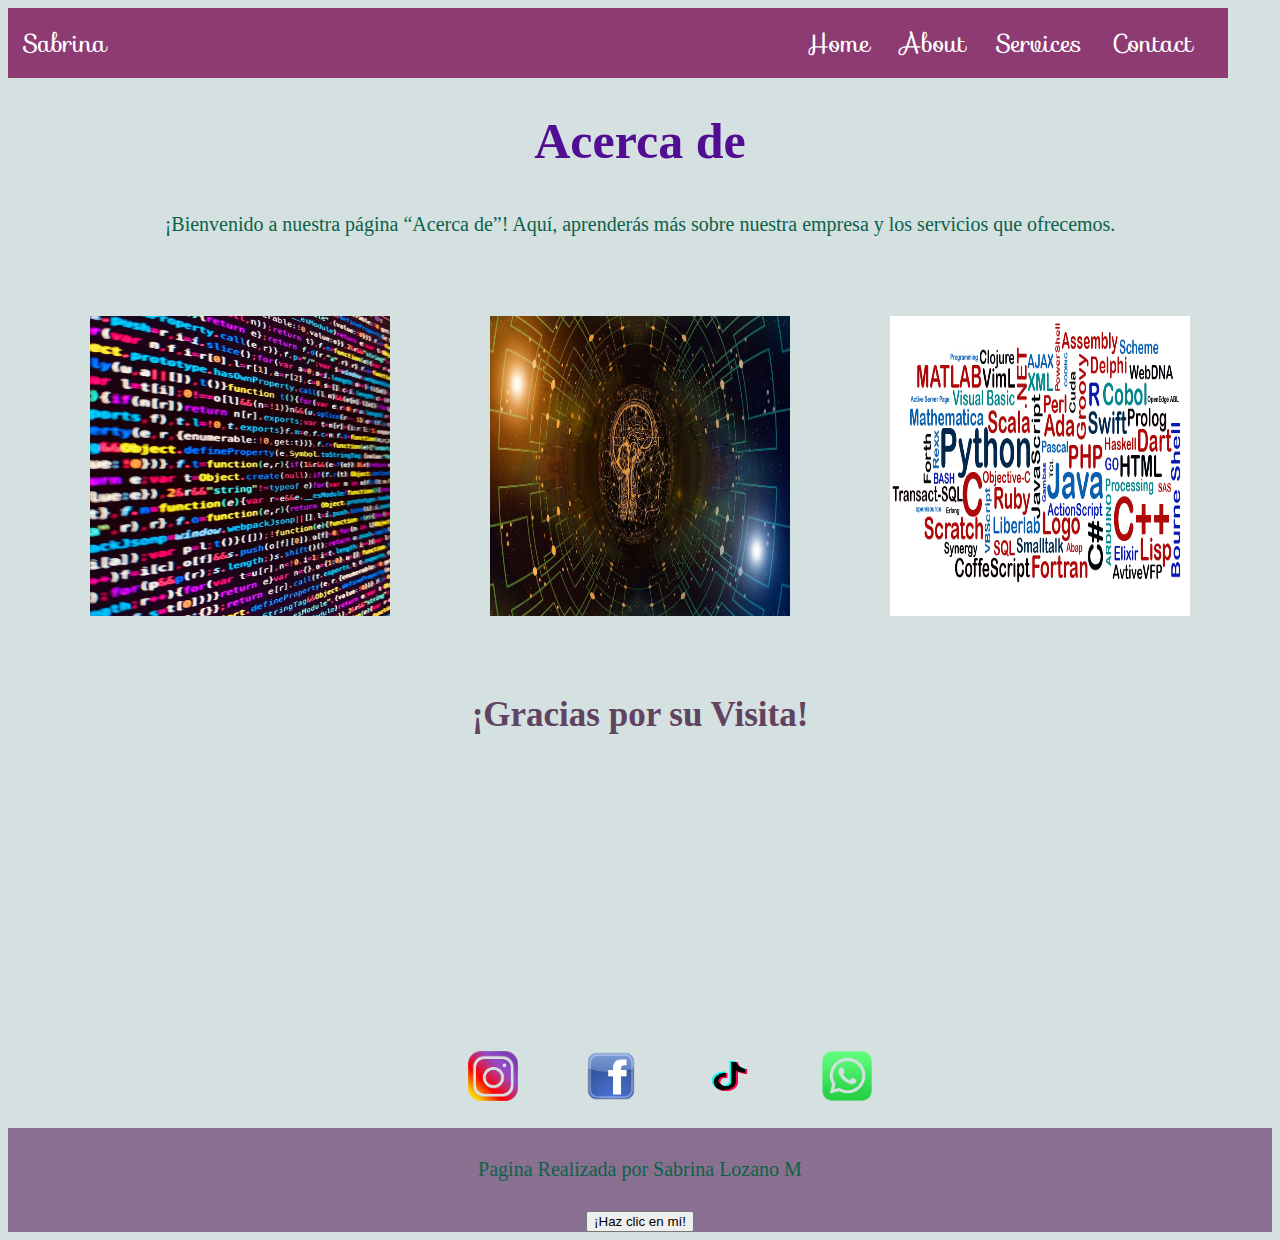
<file: about.html>
<!DOCTYPE html>
<html lang="en">
    <head>
        <meta charset="UTF-8" />
        <meta http-equiv="X-UA-Compatible" content="IE=edge" />
        <meta name="viewport" content="width=device-width, initial-scale=1.0" />
        <title>Mi Primer Website</title>
        <link rel="stylesheet" type="text/css"  href="style.css">
        <meta name="viewport" content="width=device-width, initial-scale=1">
        <link rel="stylesheet" href="https://fonts.googleapis.com/css?family=Sofia">
     </head>
  <body>
    <header class="container-nav">
      <nav class="navbar" role="navigation">
        <a href="index.html" class="brand">Sabrina</a>
        <ul class="nav-links">
          <li><a href="home.html">Home</a></li>
          <li><a href="about.html">About</a></li>
          <li><a href="services.html">Services</a></li>
          <li><a href="contact.html">Contact</a></li>
        </ul>
      </nav>
      <button class="button-menu-toggle">Menu</button>
   
  </header>

  <main>
    <h1>Acerca de</h1>
    <p>¡Bienvenido a nuestra página “Acerca de”! Aquí, aprenderás más sobre nuestra empresa y los servicios que ofrecemos.</p>
   <div class="img-container">
       <img class="img1" src="/imagenes/1686276128854.jpg" alt=""  width="300px" height="300px" />
       <img class="img2" src="/imagenes/imagen2.jpg" alt="" width="300px" height="300px" />
       <img class="img3" src="/imagenes/imagen3.jpg" alt="" width="300px" height="300px" />
   </div>
   <div class="greeting">
    <h2>
      ¡Gracias por su Visita!
    </h2>
    </div>
    
  </main>

  <div>
    <ul class="nav-redes">
       <li class="instagram"><a href=https://www.instagram.com><img src="/imagenes/LOGO_INSTAGRAM-removebg-preview.png" height="50" width="50" alt=""></a></li>
       <li class="facebook"><a href="https://es-la.facebook.com/"><img src="/imagenes/facebook-logo-png-impending-10-removebg-preview.png" height="50" width="50"></a></li>
       <li class="tiktok"><a href="https://www.tiktok.com/es/"><img src="/imagenes/LOGO_TIK_TOK-removebg-preview.png" height="50" width="50"></a></li>
        <li class="whatsaap"><a href="https://web.whatsapp.com/"><img src="/imagenes/WhatsApp_logo-removebg-preview.png" height="50" width="50"></a></li>
   </ul>
  </div>

  <footer>
    <p>Pagina Realizada por Sabrina Lozano M</p>
    <button onClick="showAlert()" aria-label="Haz clic en mí">¡Haz clic en mí!</button> <!-- Contenido del pie de página -->
  </footer>

 

  <script src="script.js"></script>

  </body>
  
</html>
</file>
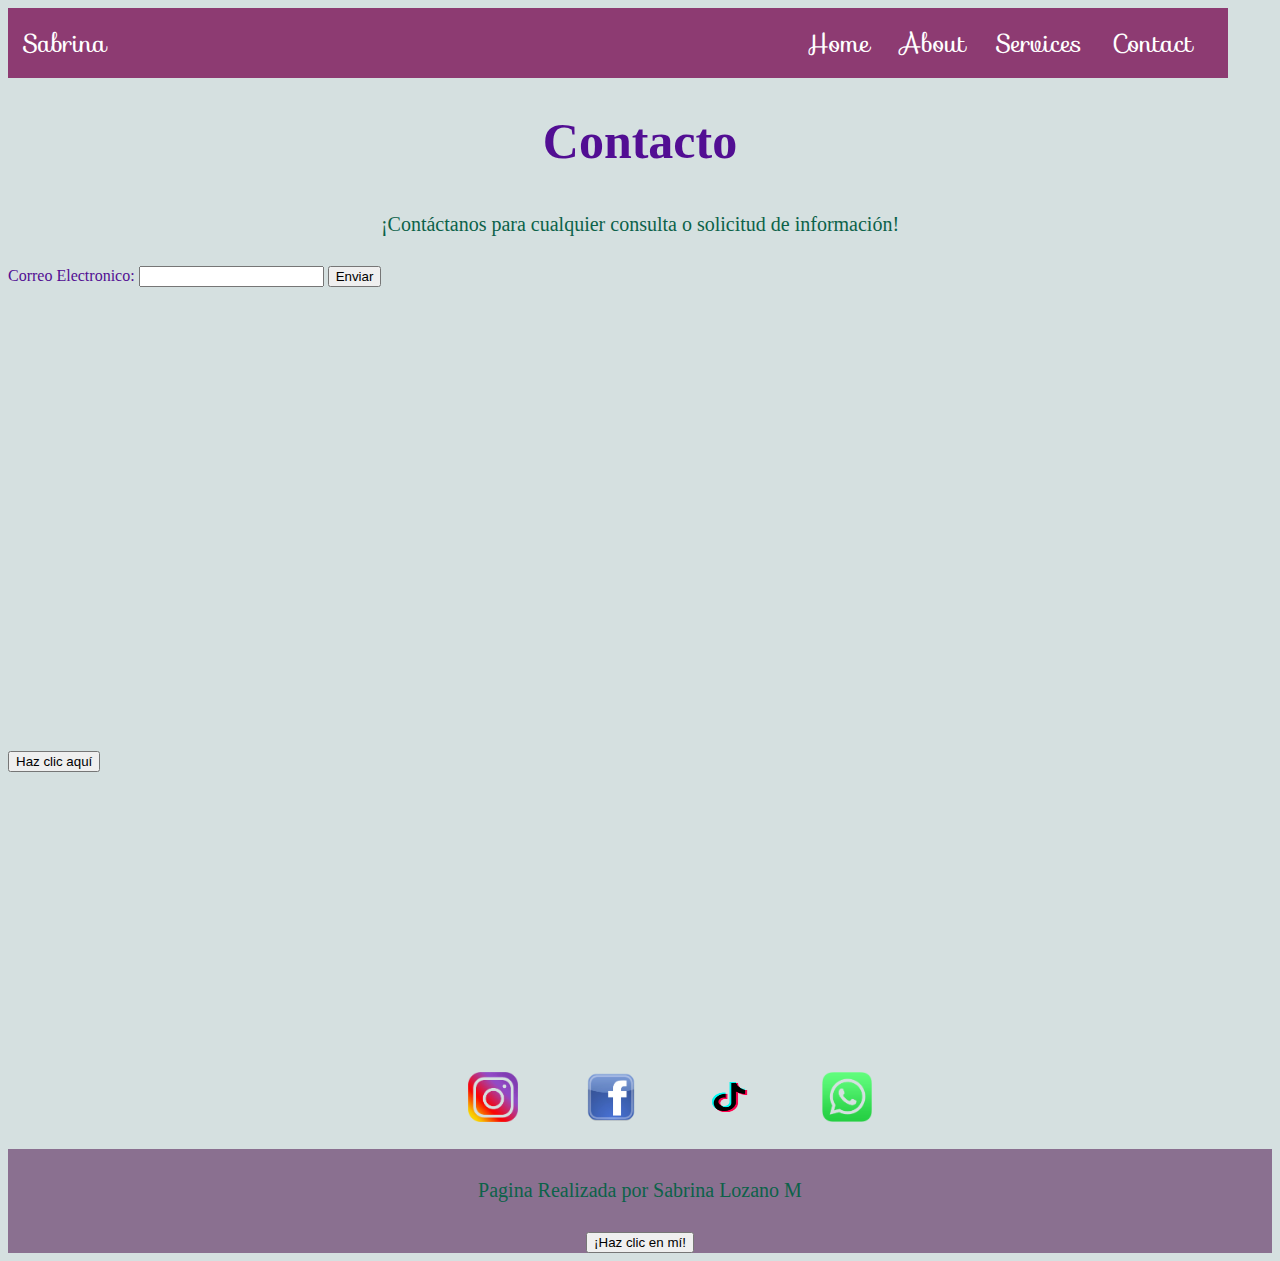
<file: contact.html>
<!DOCTYPE html>
<html lang="en">
    <head>
        <meta charset="UTF-8" />
        <meta http-equiv="X-UA-Compatible" content="IE=edge" />
        <meta name="viewport" content="width=device-width, initial-scale=1.0" />
        <title>Mi Primer Website</title>
        <link rel="stylesheet" type="text/css"  href="style.css">
        <meta name="viewport" content="width=device-width, initial-scale=1">
        <link rel="stylesheet" href="https://fonts.googleapis.com/css?family=Sofia">
     </head>
  <body>
    <header class="container-nav">
      <nav class="navbar" role="navigation">
        <a href="index.html" class="brand">Sabrina</a>
        <ul class="nav-links">
          <li><a href="home.html">Home</a></li>
          <li><a href="about.html">About</a></li>
          <li><a href="services.html">Services</a></li>
          <li><a href="contact.html">Contact</a></li>
        </ul>
      </nav>
      <button class="button-menu-toggle">Menu</button>
   
  </header>

  <main>
    <h1>Contacto</h1>
<p>¡Contáctanos para cualquier consulta o solicitud de información!</p>
<form action="" id="myForm">
    <label for="email">Correo Electronico:</label>
    <input type="email" id="email" name="email">
    <button type="submit">Enviar </button>
  
</form>

  </main>

  <button id="miBoton">Haz clic aquí</button>
  <div>
    <ul class="nav-redes">
       <li class="instagram"><a href=https://www.instagram.com><img src="/imagenes/LOGO_INSTAGRAM-removebg-preview.png" height="50" width="50" alt=""></a></li>
       <li class="facebook"><a href="https://es-la.facebook.com/"><img src="/imagenes/facebook-logo-png-impending-10-removebg-preview.png" height="50" width="50"></a></li>
       <li class="tiktok"><a href="https://www.tiktok.com/es/"><img src="/imagenes/LOGO_TIK_TOK-removebg-preview.png" height="50" width="50"></a></li>
        <li class="whatsaap"><a href="https://web.whatsapp.com/"><img src="/imagenes/WhatsApp_logo-removebg-preview.png" height="50" width="50"></a></li>
   </ul>
  </div>

  <footer>
    <p>Pagina Realizada por Sabrina Lozano M</p>
    <button onClick="showAlert()" aria-label="Haz clic en mí">¡Haz clic en mí!</button> <!-- Contenido del pie de página -->
  </footer>

 

  <script src="script.js"></script>
  </body>
</html>
</file>
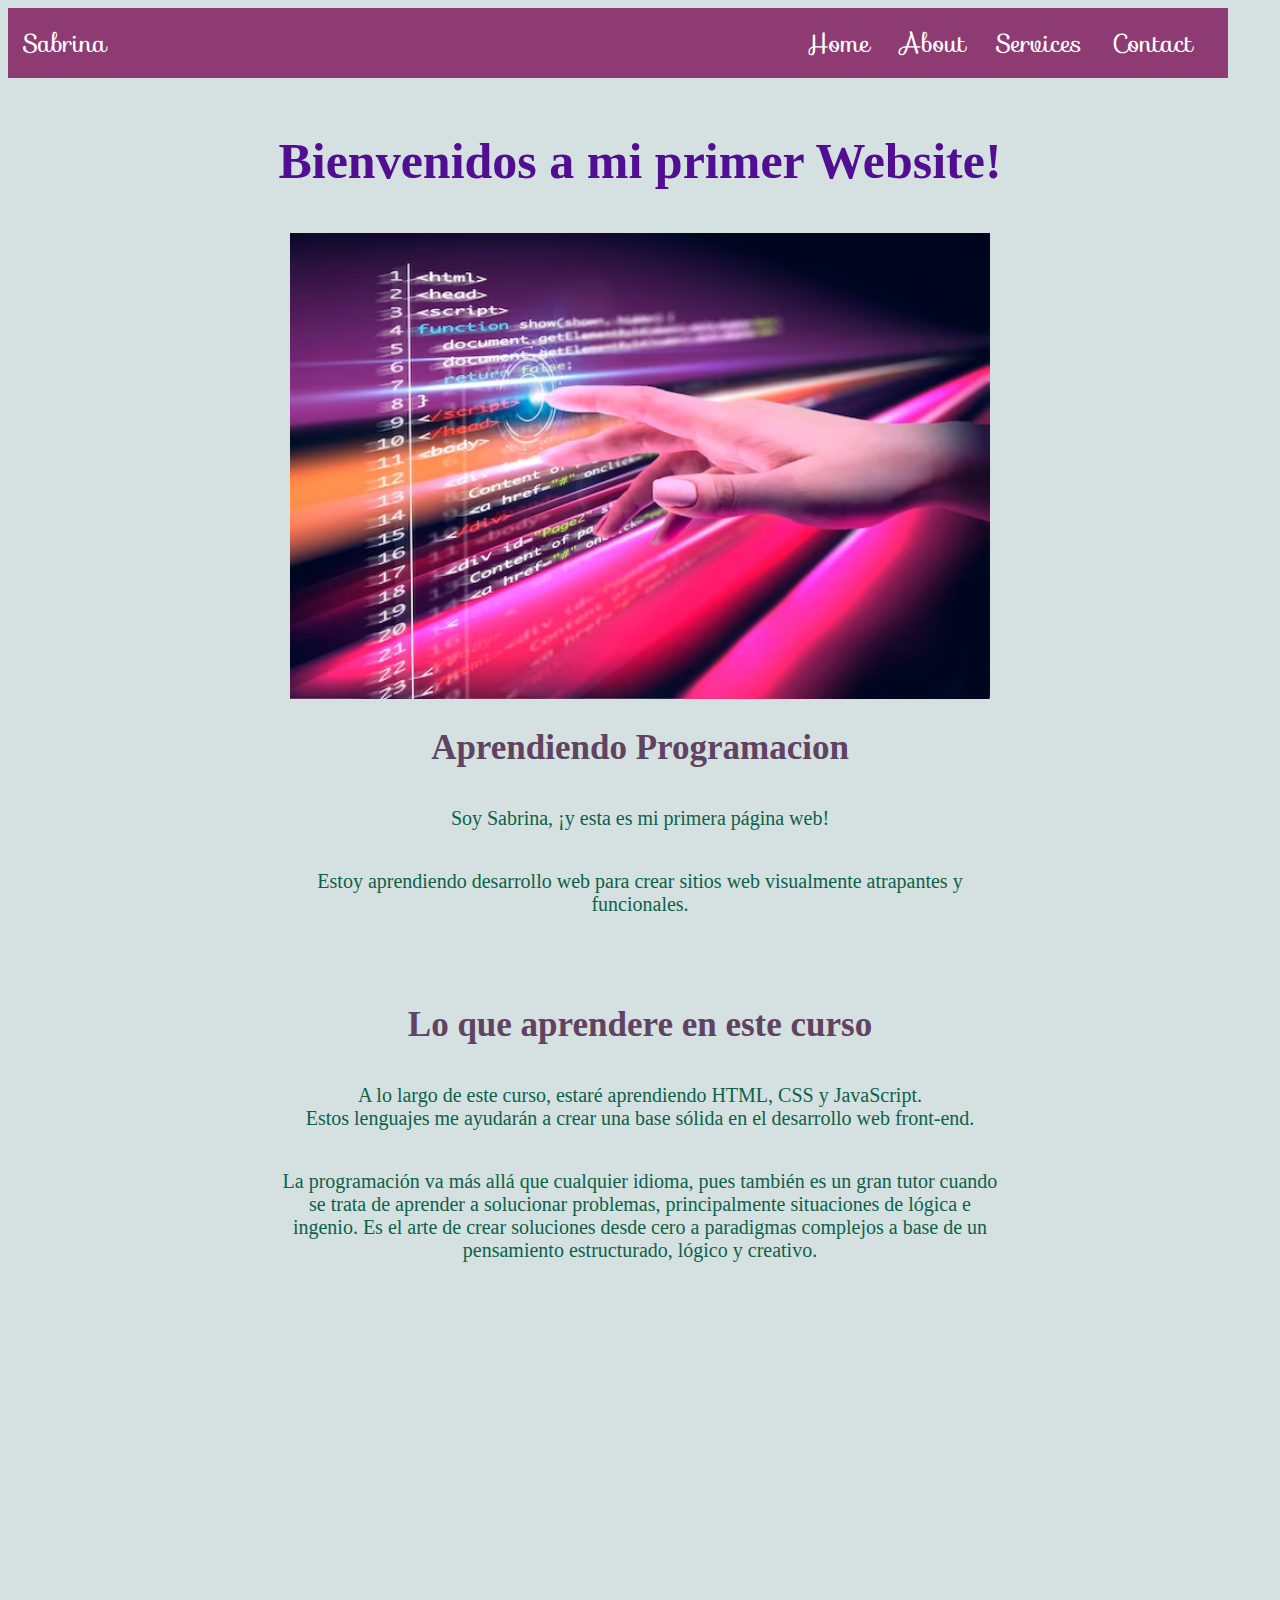
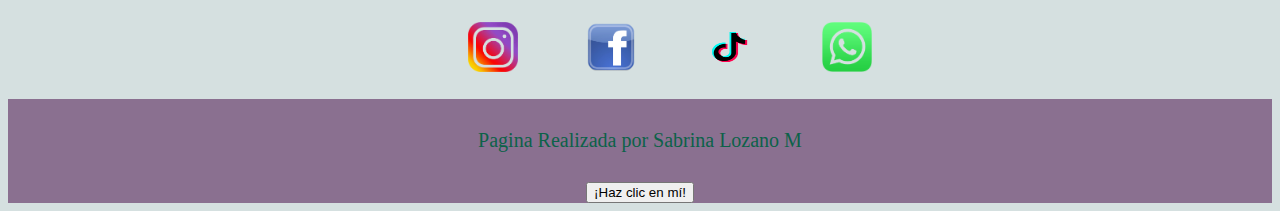
<file: home.html>
<!DOCTYPE html>
<html lang="en">
    <head>
        <meta charset="UTF-8" />
        <meta http-equiv="X-UA-Compatible" content="IE=edge" />
        <meta name="viewport" content="width=device-width, initial-scale=1.0" />
        <title>Mi Primer Website</title>
        <link rel="stylesheet" type="text/css"  href="style.css">
        <meta name="viewport" content="width=device-width, initial-scale=1">
        <link rel="stylesheet" href="https://fonts.googleapis.com/css?family=Sofia">
     </head>
  <body>

    <header class="container-nav">
      <nav class="navbar" role="navigation">
        <a href="index.html" class="brand">Sabrina</a>
        <ul class="nav-links">
          <li><a href="home.html">Home</a></li>
          <li><a href="about.html">About</a></li>
          <li><a href="services.html">Services</a></li>
          <li><a href="contact.html">Contact</a></li>
        </ul>
      </nav>
      <button class="button-menu-toggle">Menu</button>
   
  </header>

  <main>
    <div class="container">
      <h1>Bienvenidos a mi primer Website!</h1>
      <section>
        <div class="row">
        <nav class="column">
       
          <img src="/imagenes/collage-fondo-programacion_23-2149901779.avif" class="imagen" alt=""/>
          
          <h2>Aprendiendo Programacion</h2>
        
          <p>Soy Sabrina, ¡y esta es mi primera página web!</p>

          <p>
            Estoy aprendiendo desarrollo web para crear sitios web visualmente
            atrapantes y funcionales.
          </p>
        </section>
      </nav>
        <section>
        <nav class="column">
          <h2>Lo que aprendere en este curso</h2>
          <p>
            A lo largo de este curso, estaré aprendiendo HTML, CSS y JavaScript.
            <br />
            Estos lenguajes me ayudarán a crear una base sólida en el desarrollo
            web front-end.
          </p>
          <p>La programación va más allá que cualquier idioma, pues también es un gran tutor cuando se trata de aprender a solucionar problemas, principalmente situaciones de lógica e ingenio. Es el arte de crear soluciones desde cero a paradigmas complejos a base de un pensamiento estructurado, lógico y creativo.</p>
        </select>
      </nav>

  </main>

  <div>
    <ul class="nav-redes">
       <li class="instagram"><a href=https://www.instagram.com><img src="/imagenes/LOGO_INSTAGRAM-removebg-preview.png" height="50" width="50" alt=""></a></li>
       <li class="facebook"><a href="https://es-la.facebook.com/"><img src="/imagenes/facebook-logo-png-impending-10-removebg-preview.png" height="50" width="50"></a></li>
       <li class="tiktok"><a href="https://www.tiktok.com/es/"><img src="/imagenes/LOGO_TIK_TOK-removebg-preview.png" height="50" width="50"></a></li>
        <li class="whatsaap"><a href="https://web.whatsapp.com/"><img src="/imagenes/WhatsApp_logo-removebg-preview.png" height="50" width="50"></a></li>
   </ul>
  </div>

  <footer>
    <p>Pagina Realizada por Sabrina Lozano M</p>
    <button onClick="showAlert()" aria-label="Haz clic en mí">¡Haz clic en mí!</button> <!-- Contenido del pie de página -->
  </footer>

 

  <script src="script.js"></script>

  </body>
  
</html>
</file>
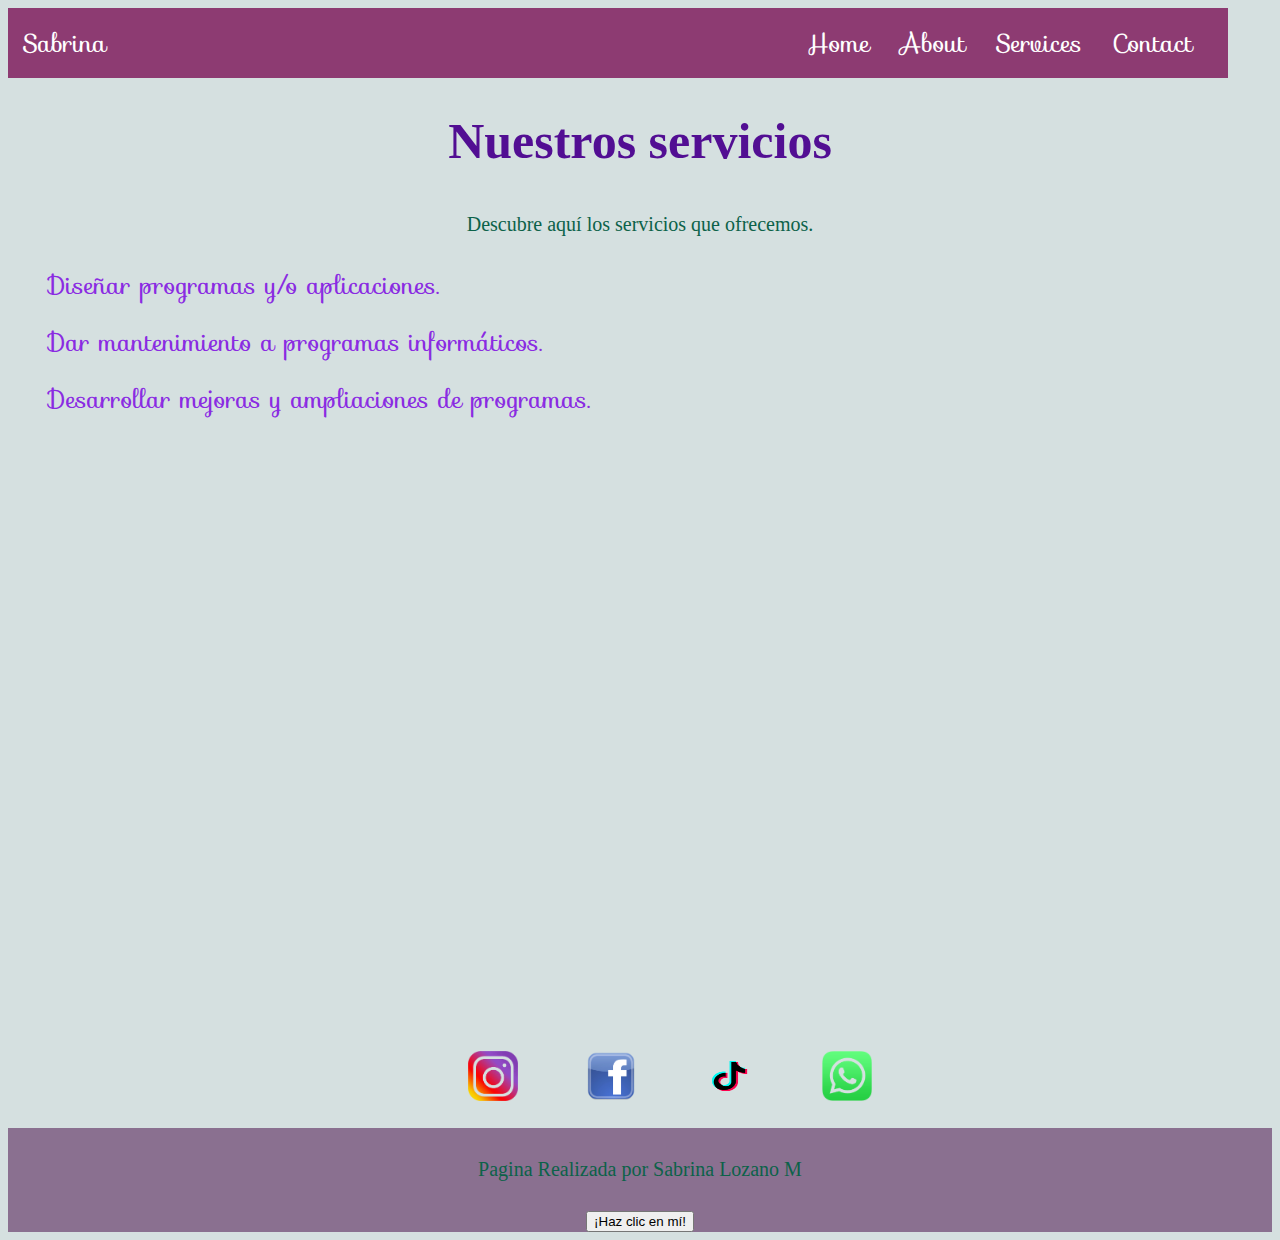
<file: services.html>
<!DOCTYPE html>
<html lang="en">
    <head>
        <meta charset="UTF-8" />
        <meta http-equiv="X-UA-Compatible" content="IE=edge" />
        <meta name="viewport" content="width=device-width, initial-scale=1.0" />
        <title>Mi Primer Website</title>
        <link rel="stylesheet" type="text/css"  href="style.css">
        <meta name="viewport" content="width=device-width, initial-scale=1">
        <link rel="stylesheet" href="https://fonts.googleapis.com/css?family=Sofia">
     </head>
  <body>
    <header class="container-nav">
      <nav class="navbar" role="navigation">
        <a href="index.html" class="brand">Sabrina</a>
        <ul class="nav-links">
          <li><a href="home.html">Home</a></li>
          <li><a href="about.html">About</a></li>
          <li><a href="services.html">Services</a></li>
          <li><a href="contact.html">Contact</a></li>
        </ul>
      </nav>
      <button class="button-menu-toggle">Menu</button>
   
  </header>

  <main>
  
    <h1>Nuestros servicios</h1>
<p>Descubre aquí los servicios que ofrecemos.</p>
<ul>
  <li>Diseñar programas y/o aplicaciones.</li>
  <br>
  <li>Dar mantenimiento a programas informáticos.</li>
  <br>
  <li>Desarrollar mejoras y ampliaciones de programas.</li>
</ul>

  </main>

  <div>
    <ul class="nav-redes">
       <li class="instagram"><a href=https://www.instagram.com><img src="/imagenes/LOGO_INSTAGRAM-removebg-preview.png" height="50" width="50" alt=""></a></li>
       <li class="facebook"><a href="https://es-la.facebook.com/"><img src="/imagenes/facebook-logo-png-impending-10-removebg-preview.png" height="50" width="50"></a></li>
       <li class="tiktok"><a href="https://www.tiktok.com/es/"><img src="/imagenes/LOGO_TIK_TOK-removebg-preview.png" height="50" width="50"></a></li>
        <li class="whatsaap"><a href="https://web.whatsapp.com/"><img src="/imagenes/WhatsApp_logo-removebg-preview.png" height="50" width="50"></a></li>
   </ul>
  </div>

  <footer>
    <p>Pagina Realizada por Sabrina Lozano M</p>
    <button onClick="showAlert()" aria-label="Haz clic en mí">¡Haz clic en mí!</button> <!-- Contenido del pie de página -->
  </footer>

 

  <script src="script.js"></script>

  </body>
  
</html>
</file>
<file: style.css>
body {
  background-color: #d5e0e0;
  color: rgb(82, 14, 147);
}

header {
  background-color: #333;
  color: #fff;
  text-align: center;
  padding: 20px;
}

h1 {
  font-family: "Macondo", cursive;
  font-size: 50px;
  text-align: center;
}

h2 {
  font-family: "Merriweather", serif;
  text-align: center;
  color: rgb(96, 67, 97);
  font-size: 35px;
}

p {
  font-family: "Macondo", cursive;
  color: rgb(12, 98, 73);
  text-align: center;
  font-size: 20px;
  padding: 10px;
  margin: 20px;
}

li {
  color: blueviolet;
  text-align: left;
  font-size: 15px;
  font-family: "Alkatra', cursive";
}

.video-container {
  display: flex;
  flex-direction: column;
  align-items: center;
  gap: 50px;
  padding: 50px;
}

.video-container {
  padding: 10px;
  gap: 25px;
}

iframe,
video {
  max-width: 90%;
}

.box {
  background-color: lightgrey;
  width: 150px;
  height: 100px;
  padding: 20px;
  border: 4px solid blueviolet;
  margin: 20px;
}

.box1 {
  background-color: rgb(223, 161, 161);
  width: 200px;
  height: 100px;
  padding: 90px;
  border: 4px solid rgb(179, 44, 3);
  margin: 20px;
}
.box2 {
  background-color: lightgrey;
  width: 150px;
  height: 100px;
  padding: 20px;
  border: 4px solid blueviolet;
  margin: 20px;
}

@media (max-width: 767px) {
  header {
    background-color: #333;
  }
}

@media (max-width: 767px) {
  nav {
    font-size: 16px;
  }
}

@media (min-width: 1200px) {
  header {
    width: 1200px;
  }
}

.container {
  max-width: 800px;
  margin: auto;
  padding: 20px;
  justify-content: center;
}

.row {
  display: flex;
  flex-wrap: wrap;
  margin: 10px;
}

.column {
  flex: 1;
  padding: 10px;
}

.imagen {
  width: 700px;
  margin-top: 20px;
  display: block;
  margin: auto;
  align-items: center;
}

.img-container {
  display: flex;
  flex-wrap: wrap;
  justify-content: center;
  align-items: center;
  align-content: center;
}

.img1 {
  margin: 50px;
}

.img2 {
  margin: 50px;
}

.img3 {
  margin: 50px;
}

.container-nav {
  display: flex;
  padding: 10px;
  height: 50px;
  background-color: #8d3b72;
}

.navbar {
  display: flex;
  justify-content: space-between;
  width: 100%;
  font-family: "Sofia", sans-serif;
  font-size: 25px;
}

.brand {
  display: flex;
  align-items: center;
}

nav-ul {
  list-style: none;
  margin: 0;
  padding: 0;
}

nav li {
  display: inline-block;
  margin-right: 20px;
}

li > a {
  padding: 8px 24px;
}

li {
  list-style-type: none;
  font-family: "Sofia", sans-serif;
  font-size: 25px;
}

a {
  color: white;
  text-decoration: none;
}

.nav-links {
  display: flex;
  align-items: center;
}

.button-menu-toggle {
  display: none;
}

nav a {
  color: #fff;
  text-decoration: none;
  padding: 5px;
}
nav a:hover {
  color: #1bf7de;
}

.button-menu-toggle {
  display: none;
}

@media (max-width: 600px) {
  .comun {
    flex: 100%;
  }

  .nav-links {
    display: none;
  }

  .button-menu-toggle {
    display: block;
    background-color: #8a7090;
    border: none;
    border-radius: 50px;
    padding: 0 24px;
    font-family: "Sofia", sans-serif;
    font-size: 20px;
    color: white;
  }

  .nav-links.nav-links-responsive {
    position: absolute;
    display: flex;
    background-color: rgba(20, 20, 20, 0.95);
    width: 100%;
    height: 100%;
    top: 70px;
    left: 0;
    flex-direction: column;
    padding-top: 200px;
    align-items: center;
    gap: 70px;
    font-size: 40px;
  }
}

@media (max-width: 768px) {
  .column {
    flex: 100%;
  }
}

.nav-redes {
  display: flex;
  justify-content: center;
  margin-top: 300px;
}

.instagram {
  margin-left: 20px;
}

.facebook {
  margin-left: 20px;
}

.tiktok {
  margin-left: 20px;
}

.whatsaap {
  margin-left: 20px;
}

main {
  display: flexbox;
  min-height: 71vh;
}

footer {
  bottom: 0;
  z-index: -1;
  display: flex;
  flex-direction: column;
  align-items: center;
  justify-content: center;
  background-color: #8a7090;
  min-height: 100px;
  text-align: center;
  width: 100%;
}

.greeting {
  text-align: center;
}
</file>
